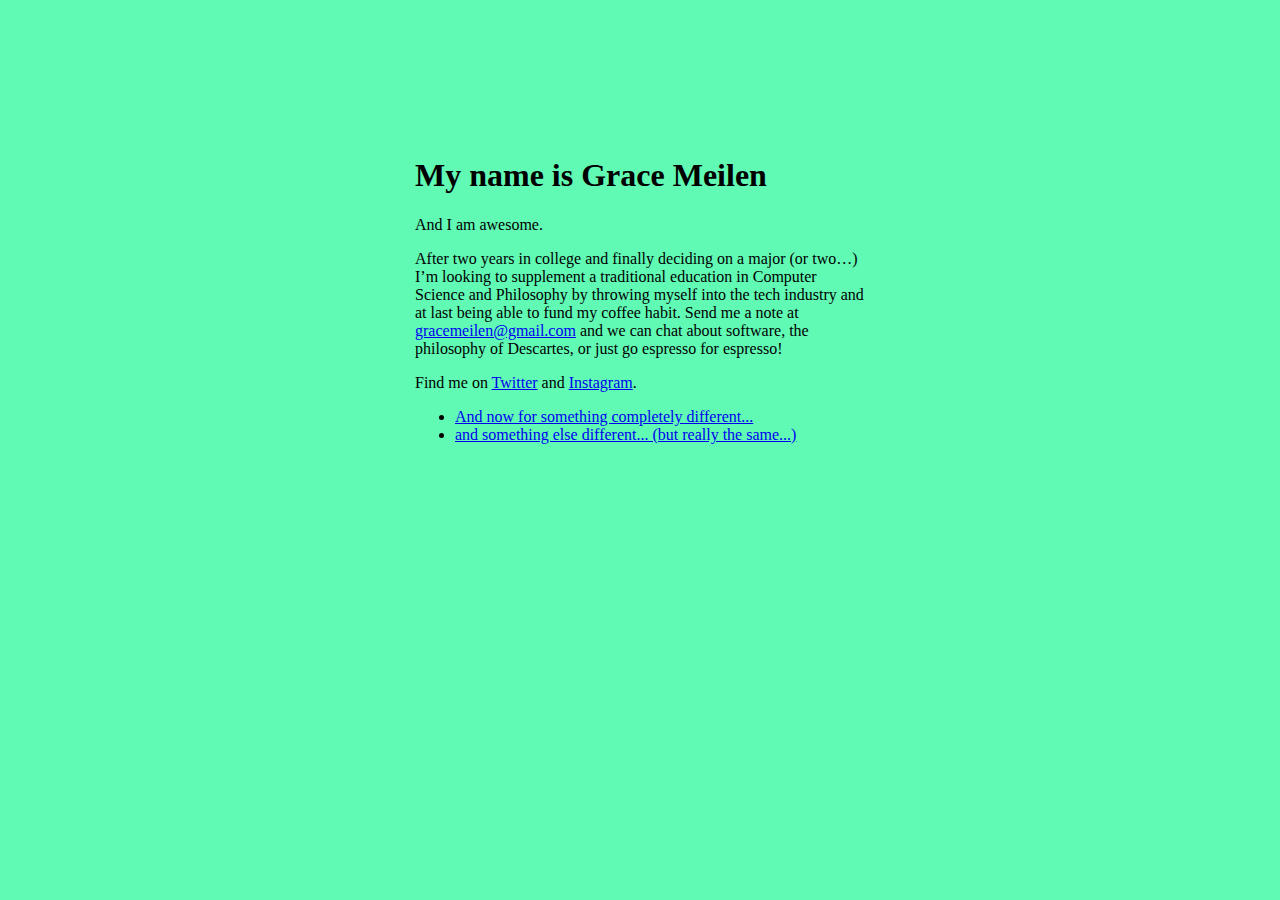
<file: index.html>
<!DOCTYPE html>
<html>
<head>
  <title>Grace Meilen</title>
  <link href="/style.css" media="screen" rel="stylesheet" type="text/css"/>
</head>
<body>

<div id="content">
  <h1><span>My name is</span> Grace Meilen</h1>
  <p>And I am awesome.</p>
  <p>After two years in college and finally deciding on a major (or two…) I’m looking to supplement a traditional education in Computer Science and Philosophy by throwing myself into the tech industry and at last being able to fund my coffee habit. Send me a note at <a href="mailto:gracemeilen@gmail.com">gracemeilen@gmail.com</a> and we can chat about software, the philosophy of Descartes, or just go espresso for espresso!</p>
  <p>Find me on <a href="https://twitter.com/gracieacie">Twitter</a> and <a href="https://instagram.com/gracemeilen">Instagram</a>.</p>
  <ul>
    <li><a href="/blah.html"> And now for something completely different... </a></li>
    <li><a href="/blah.html"> and something else different... (but really the same...)</a></li>
  </ul>
</div>

</body>
</html>
</file>
<file: style.css>
body {
  font-family: Avenir Next;
  font-size: 12pt;
  padding: 10% 0;
  background-color: rgb(97,250,181);
}

#content {
  width: 450px;
  margin: 0 auto;
}
</file>
